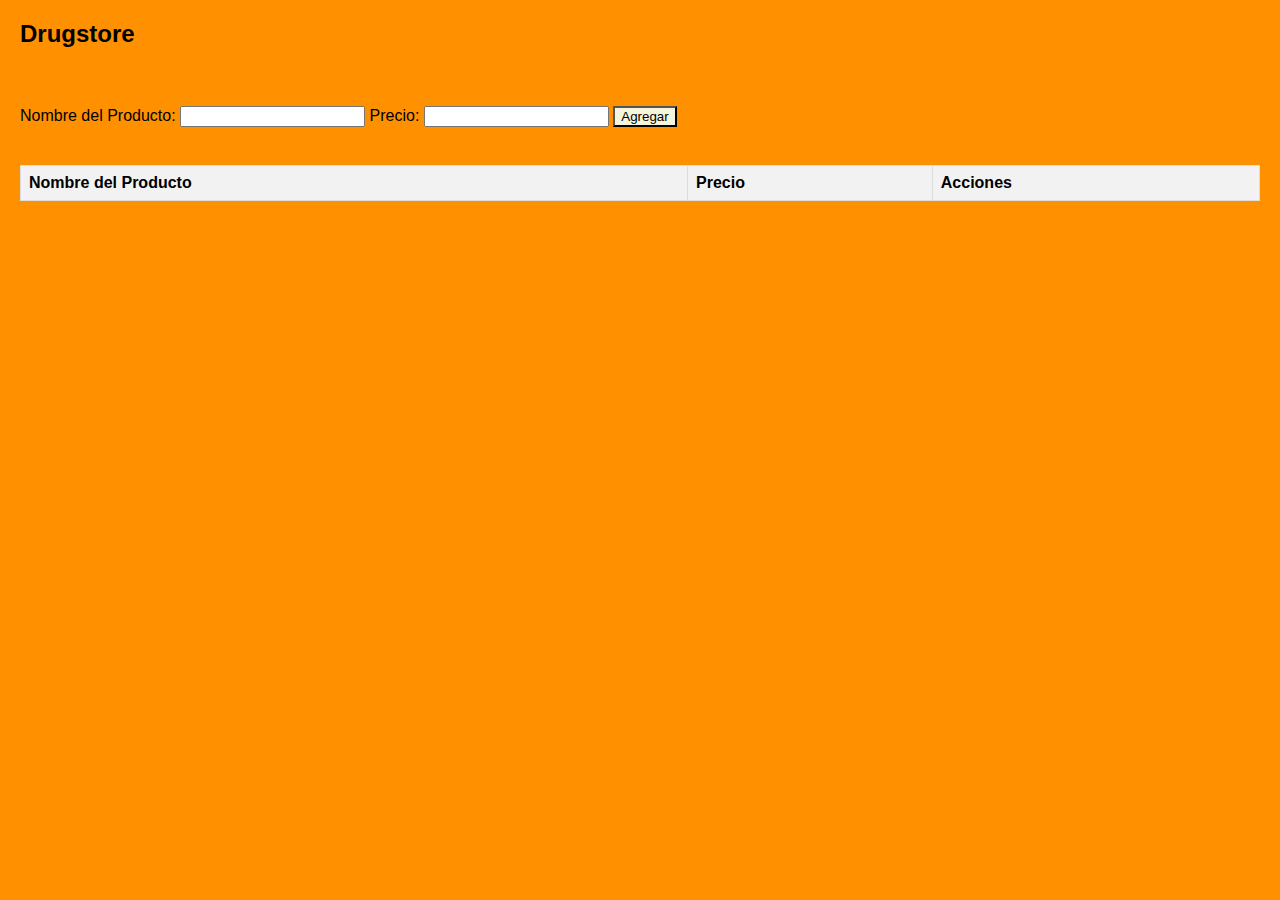
<file: CRUD-main/index.html>
<!DOCTYPE html>
<html lang="es">

<head>
    <meta charset="UTF-8">
    <meta name="viewport" content="width=device-width, initial-scale=1.0">
    <title>Drugstore CRUD</title>
    <link rel="stylesheet" href="style.css">
    
<body>

    <h2>Drugstore </h2>
    <br>
    <form id="drugstoreForm">
        <label for="productName">Nombre del Producto:</label>
        <input type="text" id="productName" required>

        <label for="price">Precio:</label>
        <input type="number" id="price" required>

        <input type="hidden" id="productId">

        <button type="button" onclick="addOrUpdateProduct()">Agregar</button>
    </form>
    <br>
    <table id="productTable">
        <tr>
            <th >Nombre del Producto</th>
            <th>Precio</th>
            <th>Acciones</th>
        </tr>
    </table>
    <br>
    <script>
        function addOrUpdateProduct() {
            var productName = document.getElementById('productName').value;
            var price = document.getElementById('price').value;
            var productId = document.getElementById('productId').value;

            if (productName && price) {
                if (productId) {
                    updateProduct(productId, productName, price);
                } else {
                    addProduct(productName, price);
                }

                document.getElementById('productName').value = '';
                document.getElementById('price').value = '';
                document.getElementById('productId').value = '';
                document.querySelector('button').innerText = 'Agregar Producto';
            } else {
                alert('Por favor, completa todos los campos.');
            }
        }

        function addProduct(productName, price) {
            var table = document.getElementById('productTable');
            var newRow = table.insertRow(table.rows.length);

            var cell1 = newRow.insertCell(0);
            var cell2 = newRow.insertCell(1);
            var cell3 = newRow.insertCell(2);

            cell1.innerHTML = productName;
            cell2.innerHTML = price;
            cell3.innerHTML = '<button type="button" onclick="editProduct(this)">Modificar</button>' +
                              ' <button type="button" onclick="deleteRow(this)">Eliminar</button>';
        }

        function editProduct(button) {
            var row = button.parentNode.parentNode;
            var productName = row.cells[0].innerText;
            var price = row.cells[1].innerText;

            document.getElementById('productName').value = productName;
            document.getElementById('price').value = price;
            document.getElementById('productId').value = row.rowIndex;

            document.querySelector('button').innerText = 'Modificar Producto';
        }

        function updateProduct(rowId, productName, price) {
            var table = document.getElementById('productTable');
            var row = table.rows[rowId];

            row.cells[0].innerText = productName;
            row.cells[1].innerText = price;
        }

        function deleteRow(button) {
            var row = button.parentNode.parentNode;
            row.parentNode.removeChild(row);
        }
    </script>

</body>
</html>
</file>
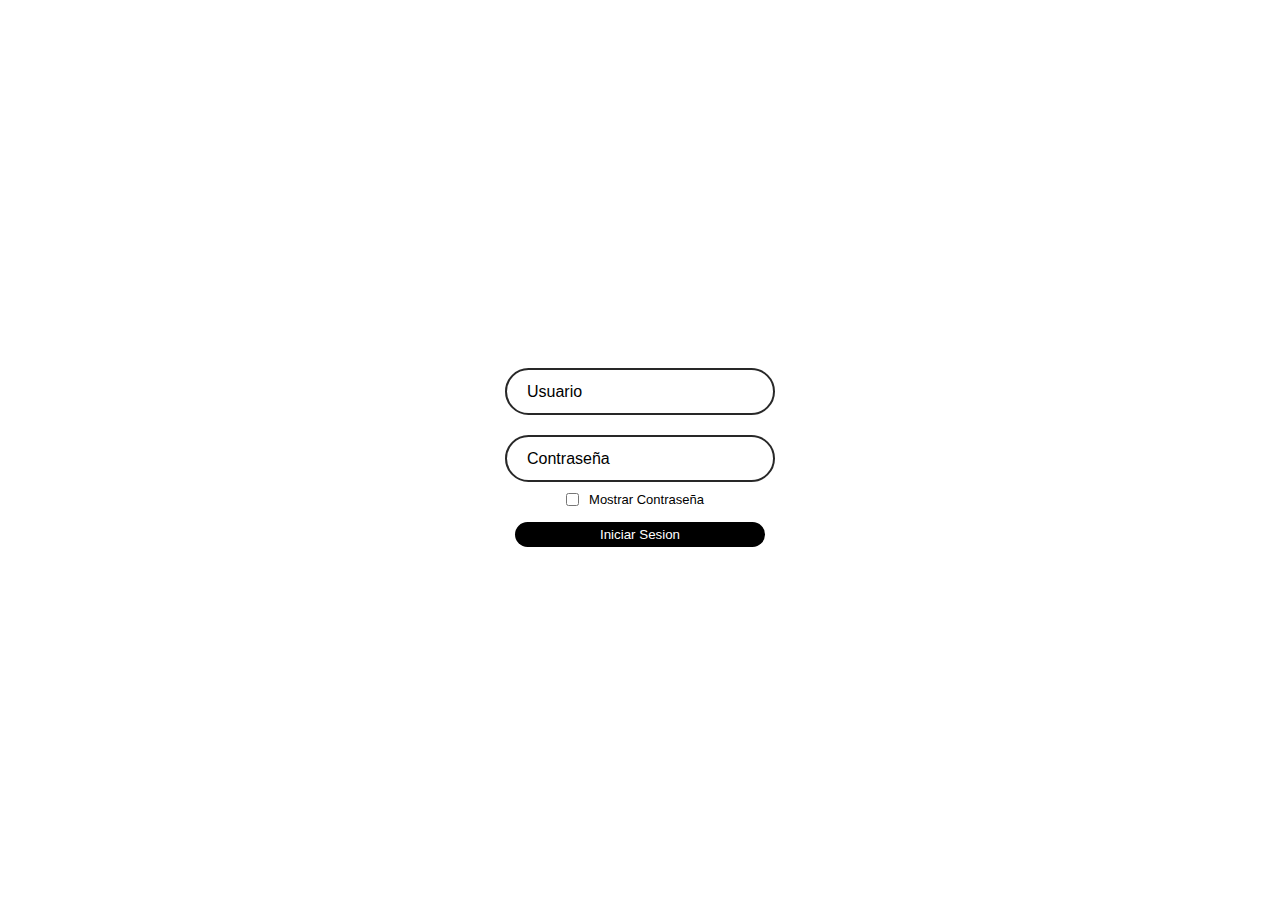
<file: CRUD-main/login.html>
<!DOCTYPE html>
<html lang="en">
<head>
    <meta charset="UTF-8">
    <meta name="viewport" content="width=device-width, initial-scale=1.0">
    <title> nicoDRUGESTORE | Lo</title>
    <link rel="stylesheet" href="style2.css">
    <link rel="icon" href="https://www.america-retail.com/static//2023/09/gondolas-supermercados.jpg" type="image/png">
</head>
<body>
    <div id="login" class="contact">
    <form>

      



        <label for="username"></label>
        <input type="text" id="username" placeholder="Usuario" required>

        <label for="password"></label>
        <input type="password" id="password" placeholder="Contraseña" required>




        <div class="box-visible">
            <input type="checkbox" id="visible">
            <label for="visible">Mostrar Contraseña</label>
        </div>

        <button type="submit" id="submit">Iniciar Sesion</button>

    </form>
    <script src="login.js"></script>

</body>
</html>
</file>
<file: CRUD-main/style.css>
body {
            font-family: Arial, sans-serif;
            margin: 20px;
            background-color: rgb(255, 145, 0);
        }

        table {
            border-collapse: collapse;
            width: 100%;
            margin-top: 20px;
            background-color: pin;
        }

        th, td {
            border: 1px solid #ddd;
            padding: 8px;
            text-align: left;
        }

        th {
            background-color: #f2f2f2;
        }

        form {
            margin-top: 20px;
        }
        button
    {
       background-color: beige;
    }
</file>
<file: CRUD-main/style2.css>
*{
    padding: 0;
    margin: 0;
    box-sizing: border-box;
    font-family: 'Segoe UI', Tahoma, Geneva, Verdana, sans-serif;
  }

  body {
      background-image: url(https://lh3.googleusercontent.com/p/AF1QipM-fu387u1hzj3YSC-bBSUgf_O2MtuU29t4YIZC=s1600-w960);
      background-size: cover;
      width: 100%;
      height: 100vh;
      display: flex;
      justify-content: center;
      align-items: center;
  }

  form {
      width: 450px;
      height: 470px;
      display: flex;
      justify-content: center;
      align-items: center;
      flex-direction: column;
     
     
      background-color: transparent;
      
  }

  form img {
      width: 160px;
      height: 100px;
      padding: 10px;
  }

  form label {
      font-weight: 500;
      padding: 10px;
      display: flex;
      align-items: center;
      justify-content: space-between; 
      font-size: 13px;
      color: rgb(0, 0, 0);

      }
  form input[type="text"],
  form input[type="password"] {
      width: 60%;
      height: 10%;
      background: transparent;
      border: none;
      outline: none;
      border: 2px solid rgba(0, 0, 0, 0.844);
        border-radius: 40px;
        font-size: 16px;
        color: rgb(0, 0, 0);
        padding: 20px 45px 20px 20px;
  }
  form input[type="text"]::placeholder,
  form input[type="password"]::placeholder {
      color: rgb(0, 0, 0);
  }
  .box-visible {
      width: 100%;
      height: auto;
      display: flex;
      justify-content: center;
      align-items: center;
  }

form button {
      outline: 0;
      border: 0;
      background-color: rgb(0, 0, 0);
      border-radius: 20px;
      cursor: pointer;
      width: 250px;
      padding: 5px;
      transition: all 0.3s ease-in-out;
      text-align: center;
      color: rgb(255, 255, 255);
      font-weight: 500;
      margin: 5px;
}

form button:hover {
      opacity: 0.75;
  }
</file>
